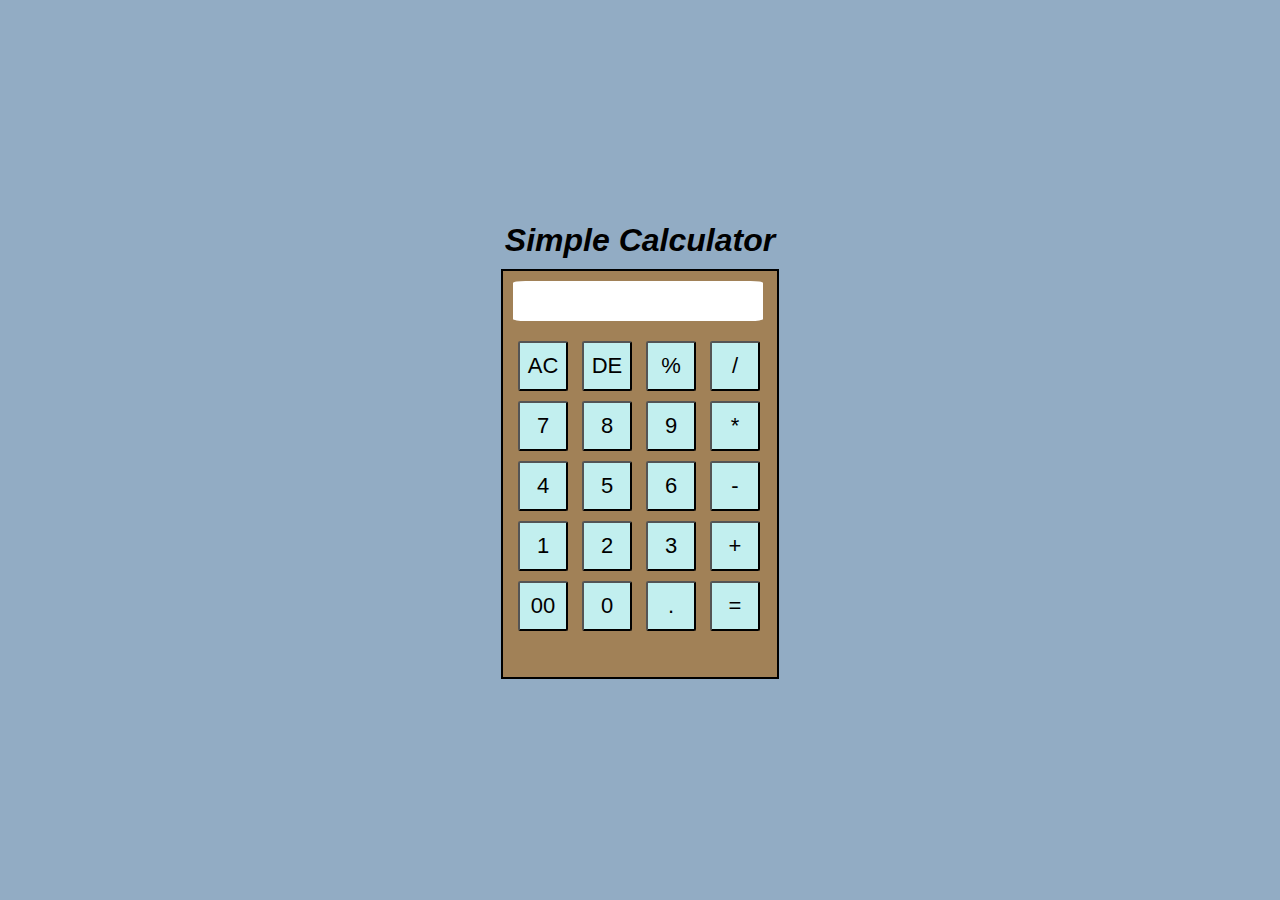
<file: Task3-Calculator/index.html>
<!DOCTYPE html>
<html lang="en">
<head>
    <meta charset="UTF-8">
    <meta name="viewport" content="width=device-width, initial-scale=1.0">
    <title>Document</title>
    <link rel="stylesheet" href="style.css">
</head>
<body>
  <section>
  
        <div id="main"> 
          <h1>Simple Calculator</h1>
          <div id="calc">
            <form>
         <div><input type="text" name="display" class="dis"></div>
       <div class="button"><div>
        <input type="button" value="AC" onclick="display.value=''">
        <input type="button" value="DE" onclick="display.value=display.value.toString().slice(0,-1)">
        <input type="button" value="%" onclick="display.value+='%'">
        <input type="button" value="/" onclick="display.value+='/'">
     </div>
     <div>
        <input type="button" value="7" onclick="display.value+='7'">
        <input type="button" value="8" onclick="display.value+='8'">
        <input type="button" value="9" onclick="display.value+='9'">
        <input type="button" value="*" onclick="display.value+='*'">
     </div>
     <div>
        <input type="button" value="4" onclick="display.value+='4'">
        <input type="button" value="5" onclick="display.value+='5'">
        <input type="button" value="6" onclick="display.value+='6'">
        <input type="button" value="-" onclick="display.value+='-'">
     </div>
     <div>
        <input type="button" value="1" onclick="display.value+='1'">
        <input type="button" value="2" onclick="display.value+='2'">
        <input type="button" value="3" onclick="display.value+='3'">
        <input type="button" value="+" onclick="display.value+='+'">
     </div>
     <div>
      <input type="button" value="00" onclick="display.value+='00'">
      <input type="button" value="0" onclick="display.value+='0'">
      <input type="button" value="." onclick="display.value+='.'">
      <input type="button" value="=" class="equal">
   </div>
    </div>
  </form>
          </div>
       
            </div>
          </section>
          <script>
            let a = document.querySelector(".equal");
            let b= document.querySelector(".dis");
            a.addEventListener('click',function(){
               try{
                  b.value = eval(b.value);
               }
               catch(err){
                  alert(console.log(console.error()));
               }
            });
          </script>
</body>
</html>
</file>
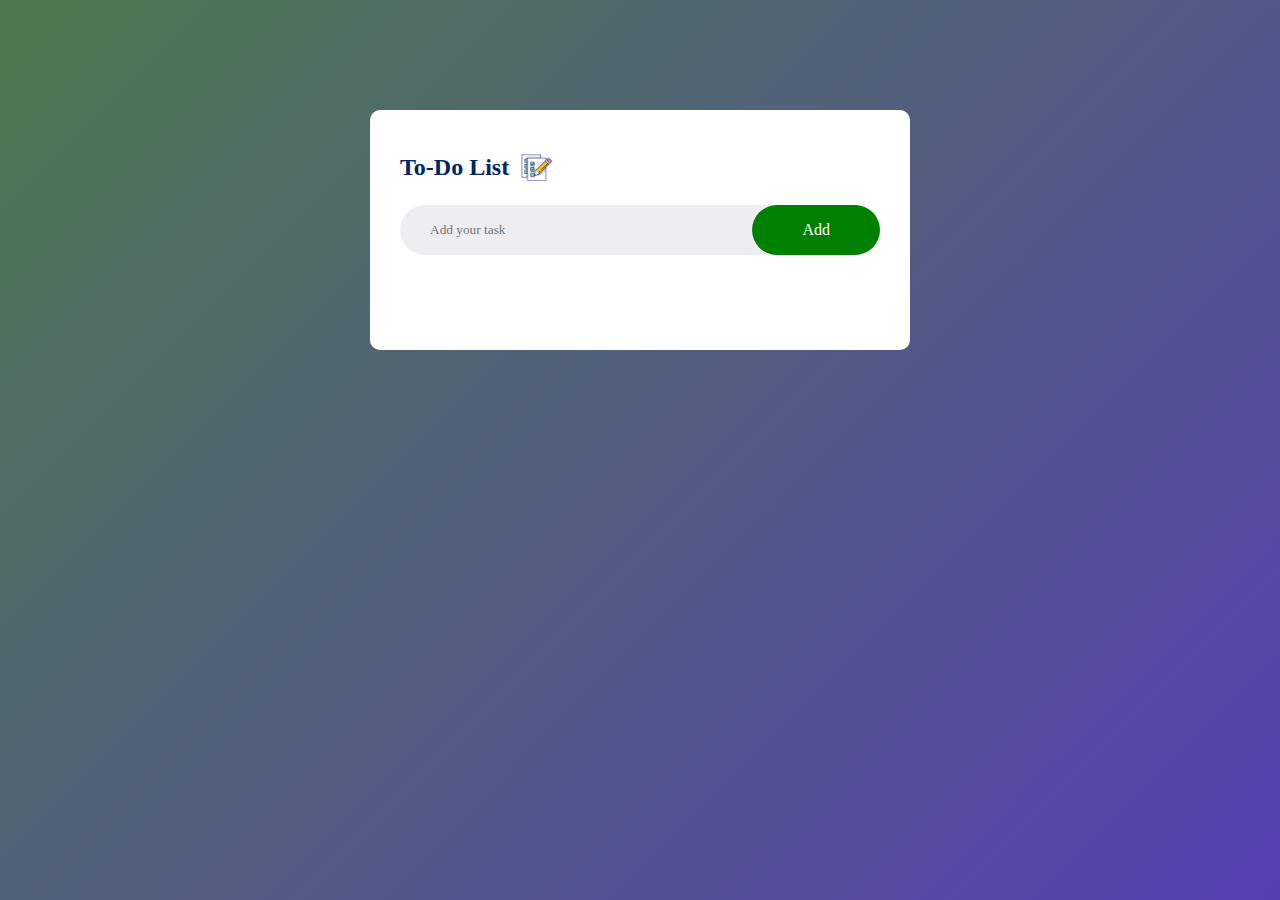
<file: Task2-To_Do_List/idex.html>
<!DOCTYPE html>
<html lang="en">

<head>
    <meta charset="UTF-8">
    <meta name="viewport" content="width=device-width, initial-scale=1.0">
    <title>To-Do List Application</title>
    <link rel="stylesheet" href="css/styles.css">
    <link rel="website icon" type="png" href="images/todo.png" />
</head>

<body>
    <div class="container">
        <div class="todo-app">
            <h2>To-Do List <img src="images/todo.png" alt="to do list"></h2>
            <div class="row">
                <input type="text" id="input-box" placeholder="Add your task">
                <button onclick="addTask()">Add</button>
            </div>
            <ul id="list-container"></ul>
        </div>
    </div>
    <script src="script.js"></script>
</body>

</html>
</file>
<file: Task3-Calculator/style.css>
*{
    margin: 0px;
    padding: 0px;
    box-sizing: border-box;
}
#main{
    width: 100%;
    height: 100vh;
    background-color: rgb(146, 172, 196);
    display: flex;
    flex-direction: column;
    align-items: center;
    justify-content: center;
}
div input{
    height: 40px;
    width: 250px;
    border-radius: 5%;
    box-shadow: antiquewhite;
    font-size: 22px;
}
h1{
    font-family: 'Franklin Gothic Medium', 'Arial Narrow', Arial, sans-serif;
    font-style: italic;
}
#calc{
    margin-top: 10px;
    display: flex;
    padding: 10px;
    flex-direction: column;
    width: 278px;
    height: 410px;
    border: 2px solid black;
    background:rgb(161, 129, 87);
}
.button{
    margin-top: 10px;
}
input[type=button]{
    background-color: rgb(194, 239, 239);
}
input[type=button]:hover{
  cursor: pointer;
}
input[type=text]{
   border: 2px;
}
.button input{
    margin-top: 10px;
    margin-left: 5px;
    margin-right: 5px;
    padding: 5px;
    width: 50px;
    height: 50px;
}
</file>
<file: Task2-To_Do_List/css/styles.css>
* {
  margin: 0;
  padding: 0;
  font-family: "Poppins", "sans-serif";
  box-sizing: border-box;
}
.container {
  width: 100%;
  min-height: 100vh;
  background: linear-gradient(135deg, rgb(78, 121, 78), rgb(85, 64, 178));
  padding: 10px;
}
.todo-app {
  width: 100%;
  max-width: 540px;
  margin: 100px auto 20px;
  padding: 40px 30px 70px;
  border-radius: 10px;
  background-color: white;
}
.todo-app h2 {
  color: #002765;
  display: flex;
  align-items: center;
  margin-bottom: 20px;
}
.todo-app img {
  width: 35px;
  margin-left: 10px;
}
.row {
  display: flex;
  align-items: center;
  justify-content: space-between;
  background-color: #edeef0;
  border-radius: 30px;
  padding-left: 20px;
  margin-bottom: 25px;
}
input {
  flex: 1;
  border: none;
  outline: none;
  background: transparent;
  padding: 10px;
}
button {
  border: none;
  outline: none;
  padding: 16px 50px;
  background-color: green;
  color: white;
  font-size: 16px;
  cursor: pointer;
  border-radius: 40px;
}
ul li {
  list-style: none;
  font-size: 17px;
  padding: 12px 8px 12px 50px;
  user-select: none;
  cursor: pointer;
  position: relative;
}
ul li::before {
  content: "";
  position: absolute;
  height: 28px;
  width: 28px;
  border-radius: 50%;
  background-image: url(../images/unchecked.png);
  background-size: cover;
  background-position: center;
  top: 12px;
  left: 8px;
}
ul li.checked {
  color: #555;
  text-decoration: line-through;
}
ul li.checked::before {
  background-image: url(../images/check.png);
}
ul li span {
  position: absolute;
  right: 0;
  top: 5px;
  width: 40px;
  height: 40px;
  font-size: 22px;
  color: #555;
  line-height: 40px;
  text-align: center;
  border-radius: 50%;
}
ul li span:hover {
  background: #edeef0;
}
</file>
